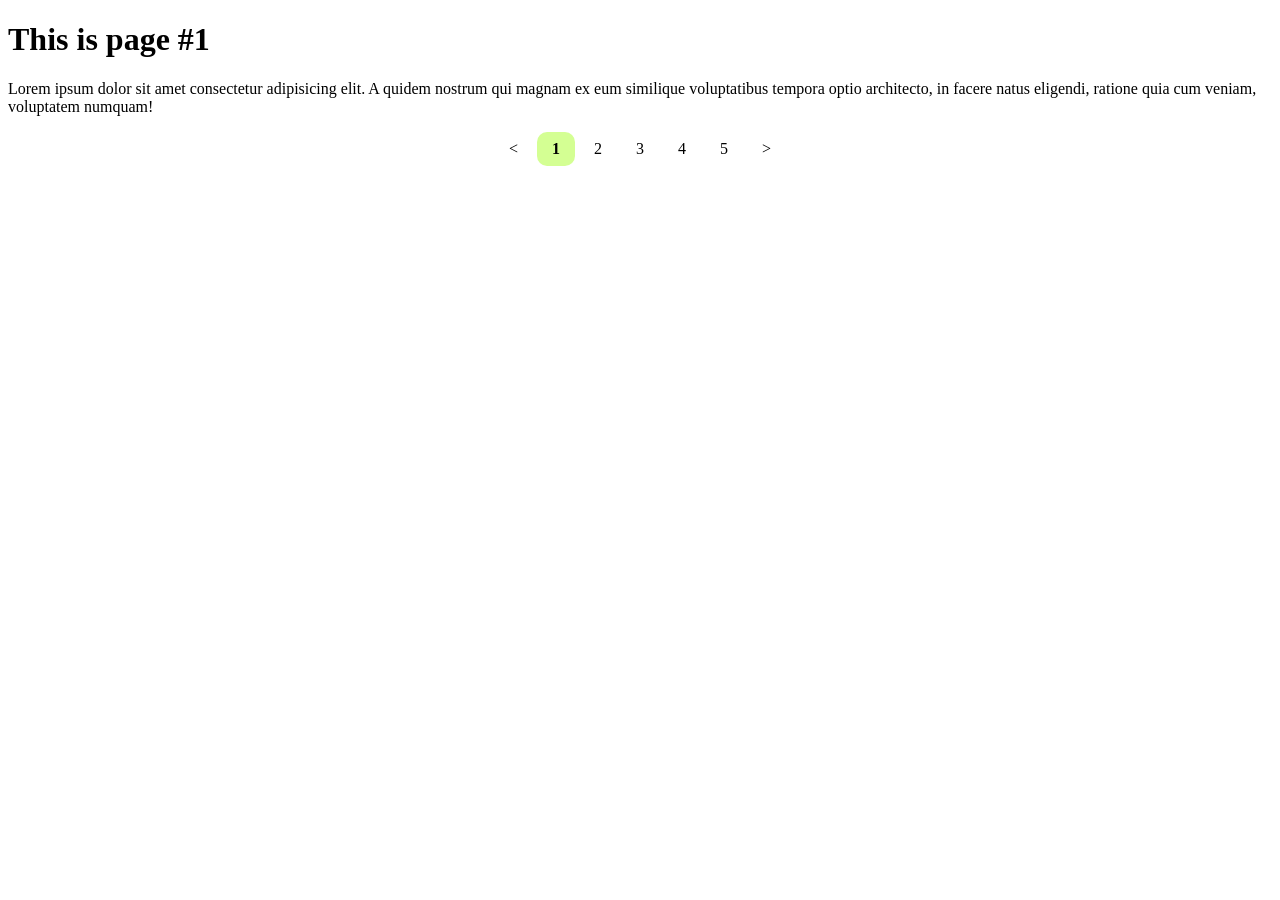
<file: index.html>
<!doctype html>
<html lang="en">
  <head>
    <meta charset="UTF-8" />
    <meta name="viewport" content="width=device-width, initial-scale=1.0" />
    <title>Practice</title>
    <link rel="stylesheet" href="style.css" />
  </head>
  <body>
    <h1>This is page #1</h1>
    <p>
      Lorem ipsum dolor sit amet consectetur adipisicing elit. A quidem nostrum
      qui magnam ex eum similique voluptatibus tempora optio architecto, in
      facere natus eligendi, ratione quia cum veniam, voluptatem numquam!
    </p>

    <div class="pagination">
      <a href="index.html"><</a>
      <a href="index.html" class="active">1</a>
      <a href="page2.html">2</a>
      <a href="page3.html">3</a>
      <a href="page4.html">4</a>
      <a href="page5.html">5</a>
      <a href="page2.html">></a>
    </div>
  </body>
</html>
</file>
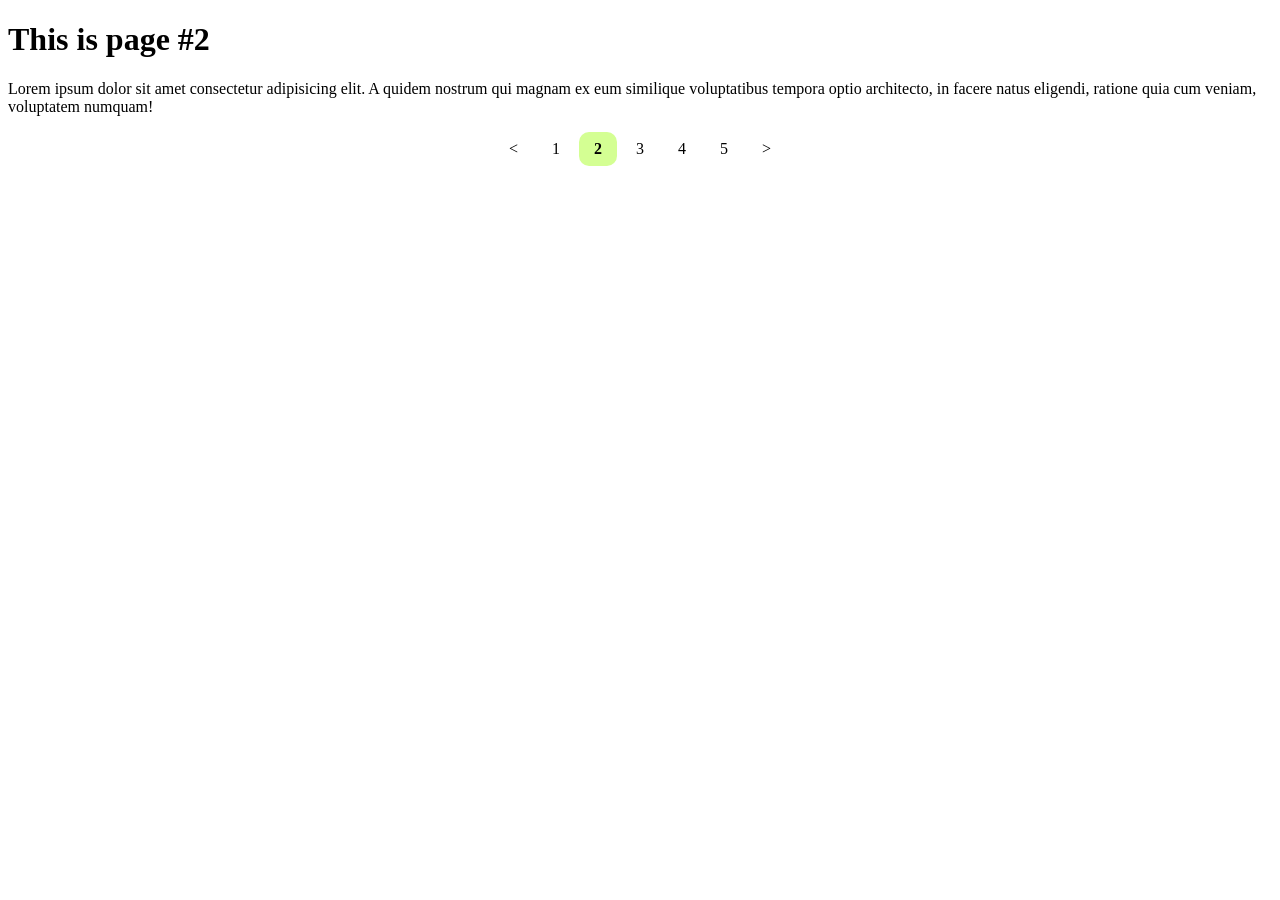
<file: page2.html>
<!doctype html>
<html lang="en">
  <head>
    <meta charset="UTF-8" />
    <meta name="viewport" content="width=device-width, initial-scale=1.0" />
    <title>Practice</title>
    <link rel="stylesheet" href="style.css" />
  </head>
  <body>
    <h1>This is page #2</h1>
    <p>
      Lorem ipsum dolor sit amet consectetur adipisicing elit. A quidem nostrum
      qui magnam ex eum similique voluptatibus tempora optio architecto, in
      facere natus eligendi, ratione quia cum veniam, voluptatem numquam!
    </p>

    <div class="pagination">
      <a href="index.html"><</a>
      <a href="index.html">1</a>
      <a href="page2.html" class="active">2</a>
      <a href="page3.html">3</a>
      <a href="page4.html">4</a>
      <a href="page5.html">5</a>
      <a href="page3.html">></a>
    </div>
  </body>
</html>
</file>
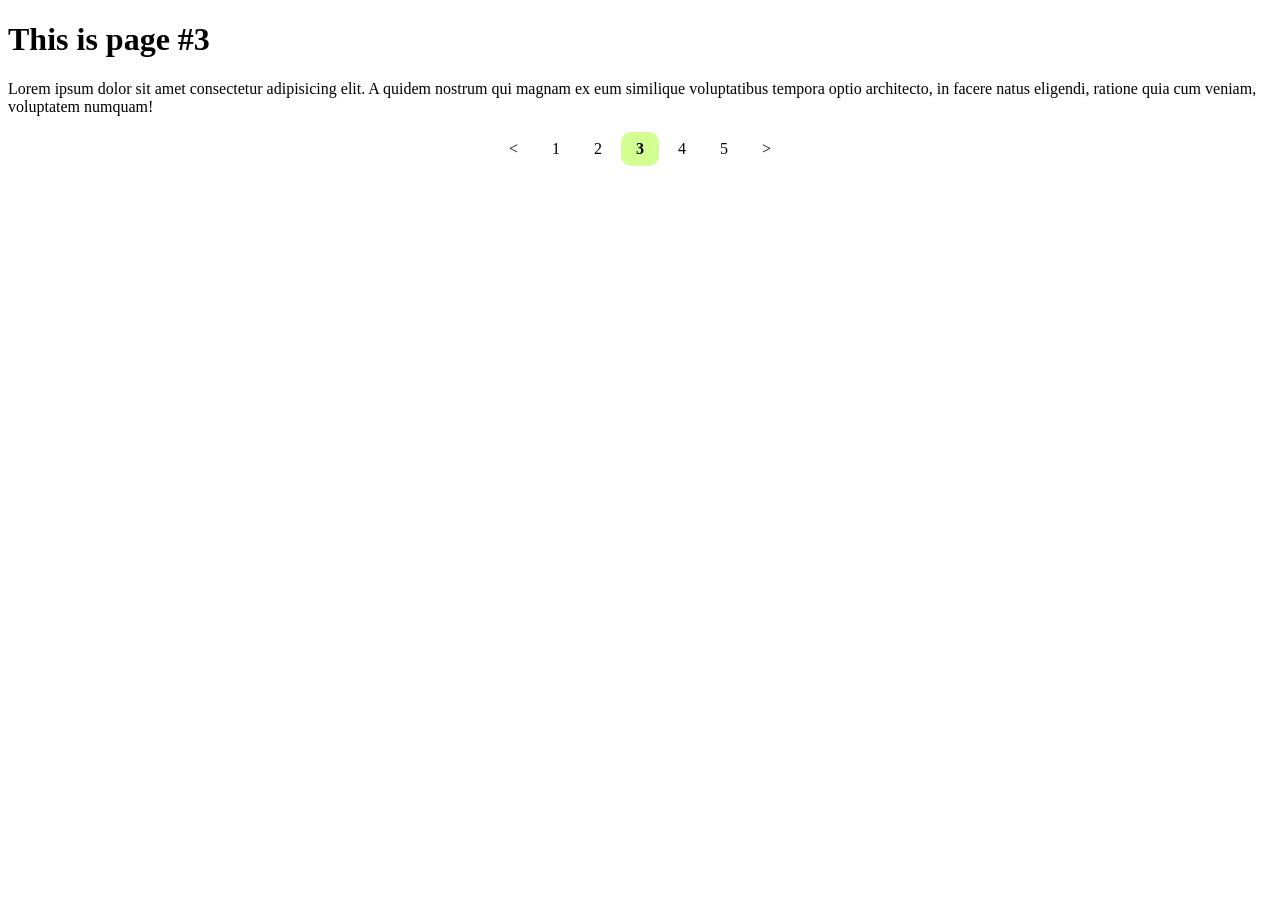
<file: page3.html>
<!doctype html>
<html lang="en">
  <head>
    <meta charset="UTF-8" />
    <meta name="viewport" content="width=device-width, initial-scale=1.0" />
    <title>Practice</title>
    <link rel="stylesheet" href="style.css" />
  </head>
  <body>
    <h1>This is page #3</h1>
    <p>
      Lorem ipsum dolor sit amet consectetur adipisicing elit. A quidem nostrum
      qui magnam ex eum similique voluptatibus tempora optio architecto, in
      facere natus eligendi, ratione quia cum veniam, voluptatem numquam!
    </p>

    <div class="pagination">
      <a href="page2.html"><</a>
      <a href="index.html">1</a>
      <a href="page2.html">2</a>
      <a href="page3.html" class="active">3</a>
      <a href="page4.html">4</a>
      <a href="page5.html">5</a>
      <a href="page4.html">></a>
    </div>
  </body>
</html>
</file>
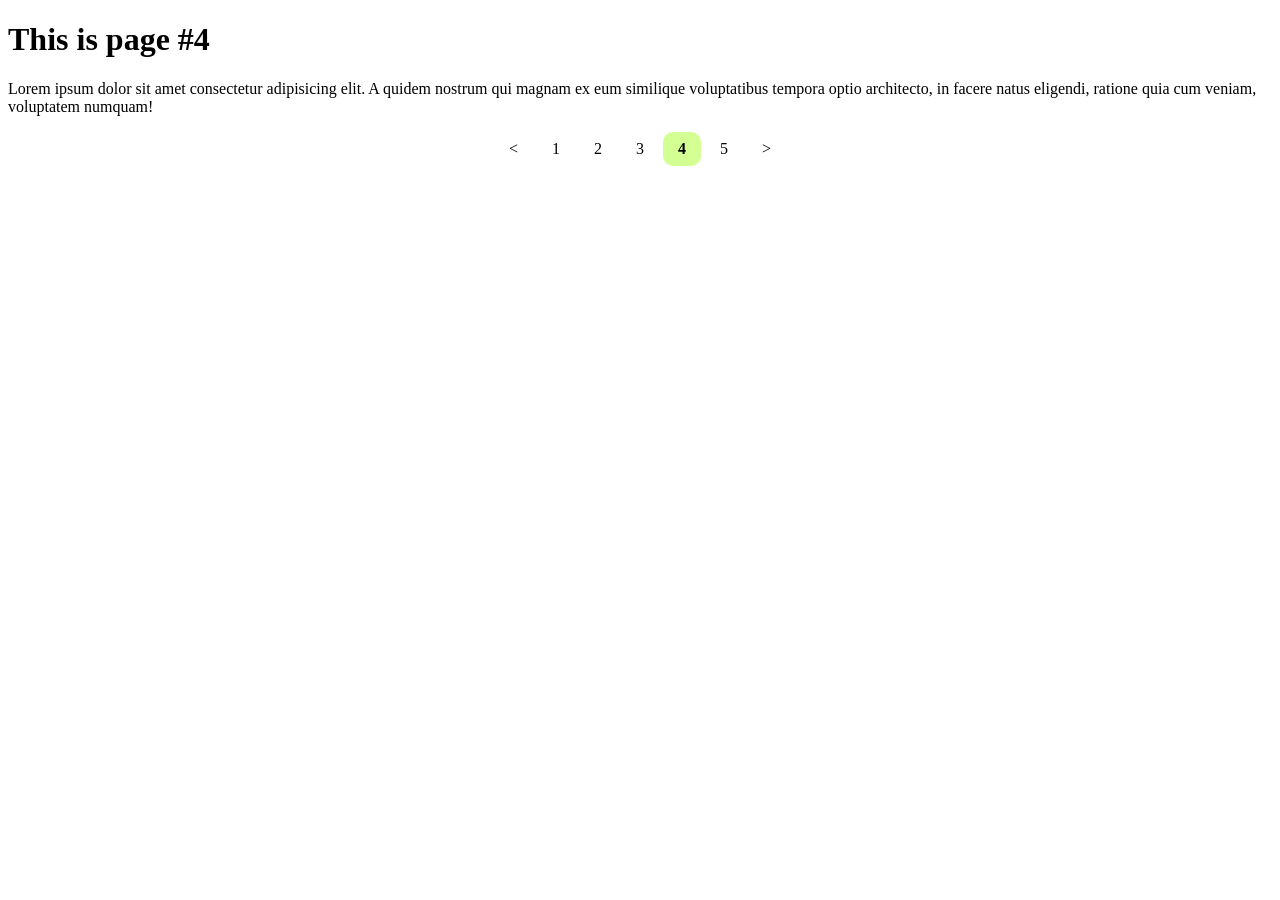
<file: page4.html>
<!doctype html>
<html lang="en">
  <head>
    <meta charset="UTF-8" />
    <meta name="viewport" content="width=device-width, initial-scale=1.0" />
    <title>Practice</title>
    <link rel="stylesheet" href="style.css" />
  </head>
  <body>
    <h1>This is page #4</h1>
    <p>
      Lorem ipsum dolor sit amet consectetur adipisicing elit. A quidem nostrum
      qui magnam ex eum similique voluptatibus tempora optio architecto, in
      facere natus eligendi, ratione quia cum veniam, voluptatem numquam!
    </p>

    <div class="pagination">
      <a href="page3.html"><</a>
      <a href="index.html">1</a>
      <a href="page2.html">2</a>
      <a href="page3.html">3</a>
      <a href="page4.html" class="active">4</a>
      <a href="page5.html">5</a>
      <a href="page5.html">></a>
    </div>
  </body>
</html>
</file>
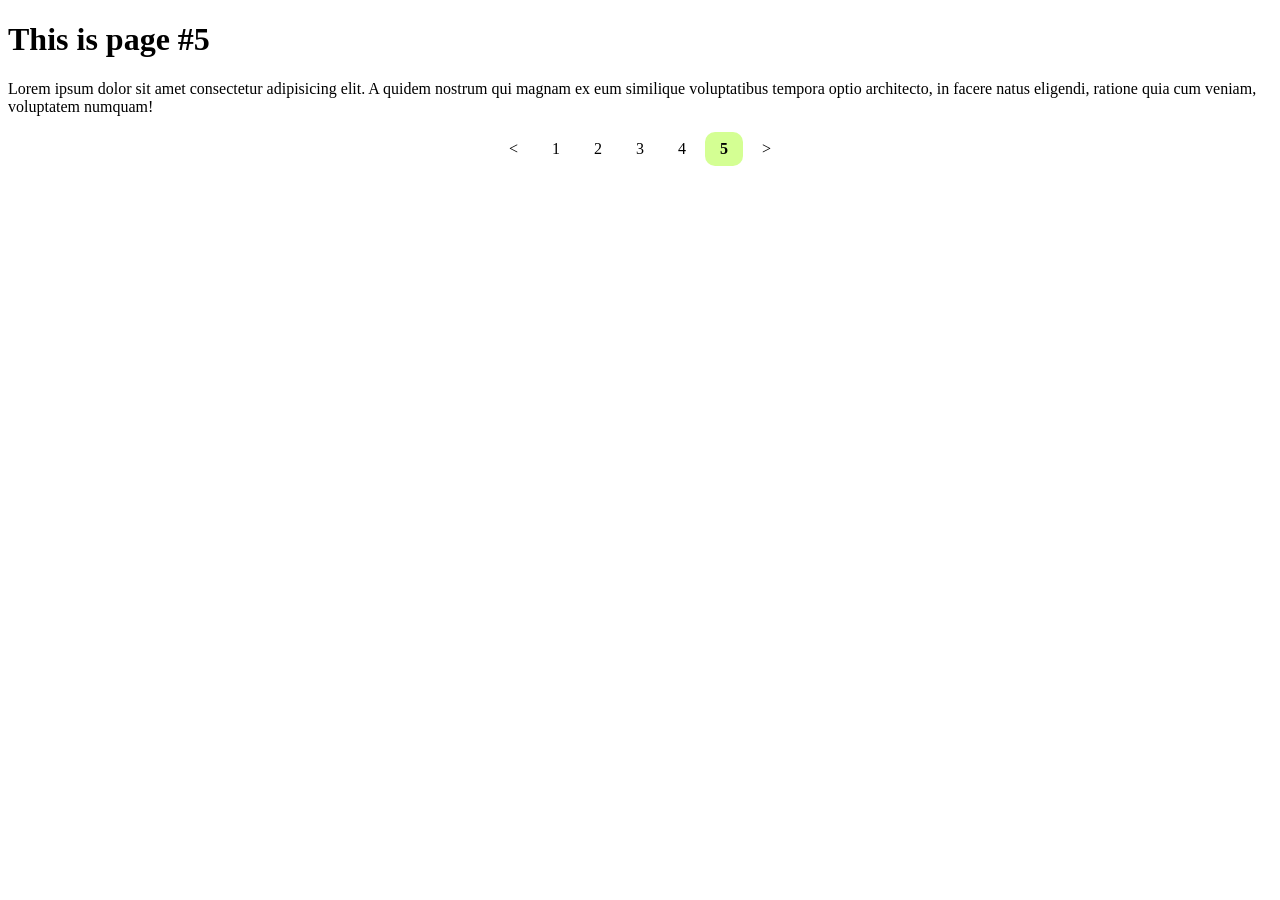
<file: page5.html>
<!doctype html>
<html lang="en">
  <head>
    <meta charset="UTF-8" />
    <meta name="viewport" content="width=device-width, initial-scale=1.0" />
    <title>Practice</title>
    <link rel="stylesheet" href="style.css" />
  </head>
  <body>
    <h1>This is page #5</h1>
    <p>
      Lorem ipsum dolor sit amet consectetur adipisicing elit. A quidem nostrum
      qui magnam ex eum similique voluptatibus tempora optio architecto, in
      facere natus eligendi, ratione quia cum veniam, voluptatem numquam!
    </p>

    <div class="pagination">
      <a href="page4.html"><</a>
      <a href="index.html">1</a>
      <a href="page2.html">2</a>
      <a href="page3.html">3</a>
      <a href="page4.html">4</a>
      <a href="page5.html" class="active">5</a>
      <a href="page5.html">></a>
    </div>
  </body>
</html>
</file>
<file: style.css>
.pagination{
    text-align: center;
}

.pagination a{
    color:black;
    text-decoration: none;
    padding: 8px 15px;
    display: inline-block;
}

.pagination a.active{
    background-color: rgb(212, 255, 147);
    font-weight: bold;
    border-radius: 10px;
}

.pagination a:hover:not(.active){
    background-color: hsl(312, 7%, 70%);
    border-radius: 10px;
}
</file>
